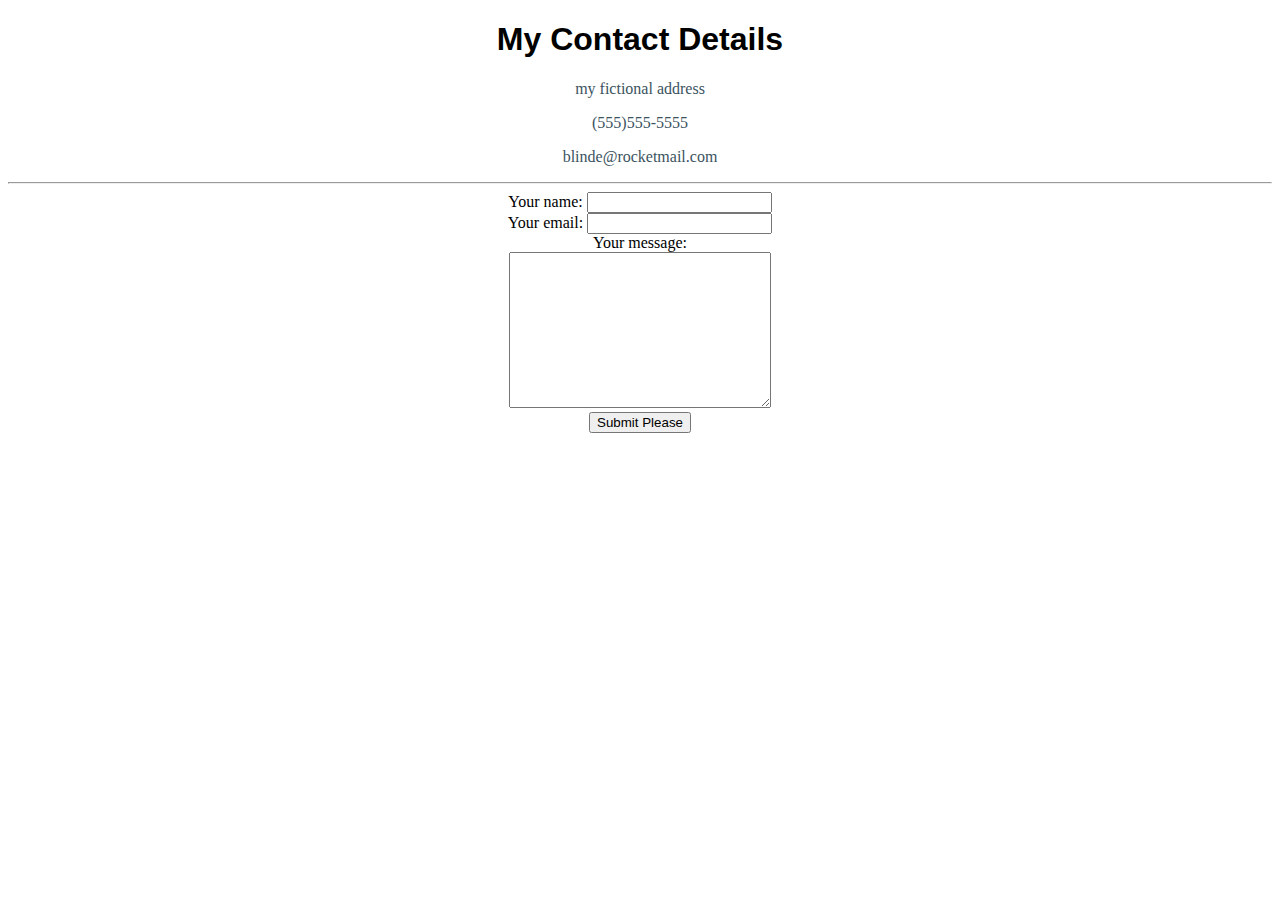
<file: contact-me.html>
<!DOCTYPE html>
<html lang="en" dir="ltr">

<head>
  <meta charset="utf-8">
  <title>Contact Me</title>
  <link rel="stylesheet" href="css/styles.css">
</head>

<body>
  <h1>My Contact Details</h1>
  <p>my fictional address</p>
  <p>(555)555-5555</p>
  <p>blinde@rocketmail.com</p>
  <hr />

  <form action="mailto:blinde@rocketmail.com" method="post" enctype="text/plain">

    <label>Your name:</label>
    <input type="text" name="yourName" value=""><br />
    <label>Your email:</label>
    <input type="email" name="yourEmail" value=""><br />
    <label>Your message:</label><br />
    <textarea name="yourMessage" rows="10" cols="30"></textarea><br />
    <input type="submit" name="" value="Submit Please">

  </form>
</body>

</html>
</file>
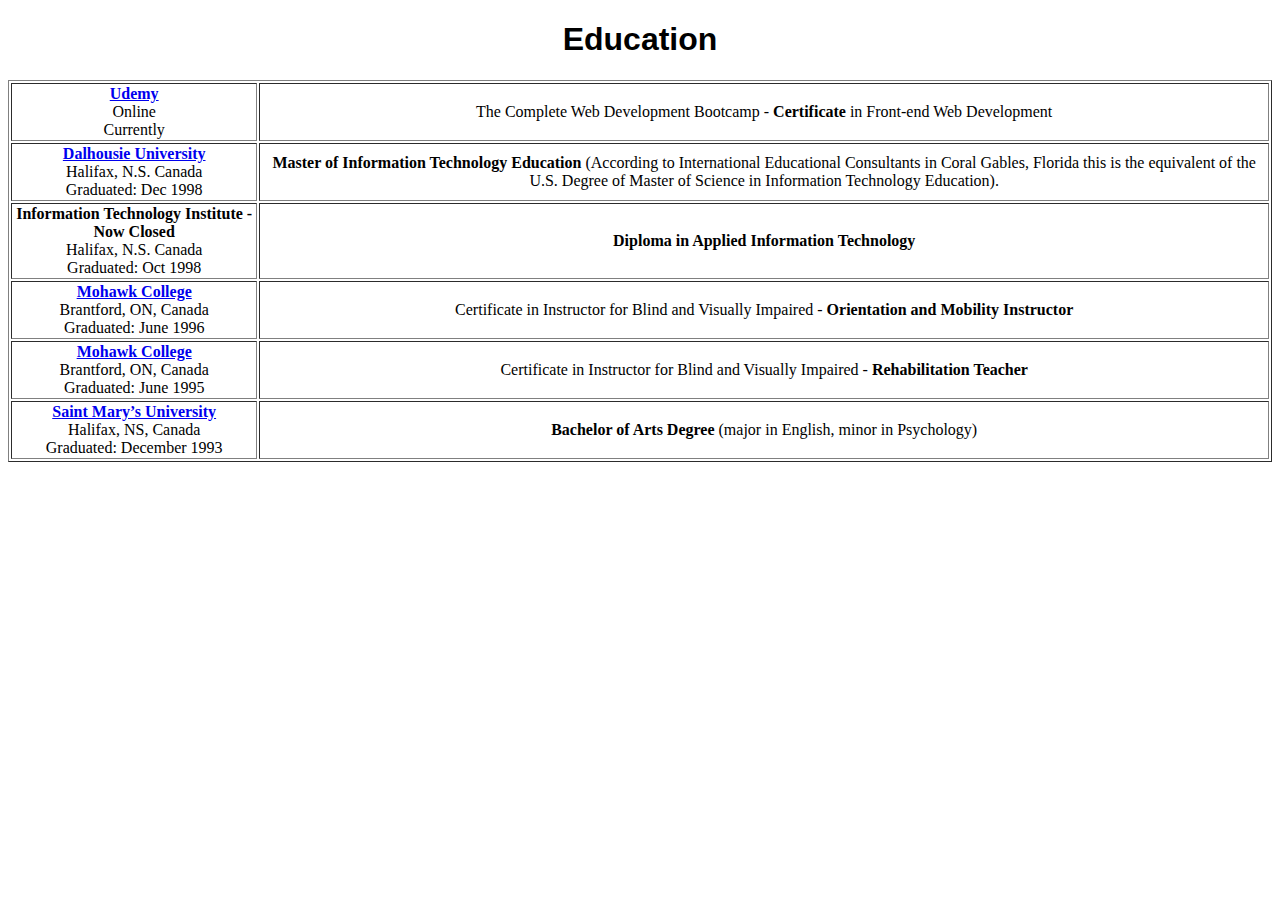
<file: education.html>
<!DOCTYPE html>
<html lang="en" dir="ltr">
  <head>
    <meta charset="utf-8">
    <title>Education</title>
    <link rel="stylesheet" href="css/styles.css">
  </head>
  <body>
    <h1>Education</h1>
    <table border="1">
      <thead>

      </thead>
      <tbody>
        <tr>
          <td><a href="https://www.udemy.com"><b>Udemy</b></a><br /> Online</br> Currently</td>
          <td>The Complete Web Development Bootcamp - <b>Certificate</b></b> in Front-end Web Development</td>
        </tr>
        <tr>
          <td><a href="https://www.dal.ca"><b>Dalhousie University</a></b><br />
            Halifax, N.S. Canada<br />
            Graduated: Dec 1998</td>
          <td><b>Master of Information Technology Education</b>
            (According to International Educational Consultants in Coral Gables, Florida this is the equivalent of the U.S. Degree of Master of Science in Information Technology Education).
          </td>
        </tr>
        <tr>
          <td><b>Information Technology Institute - Now Closed</b> <br /> Halifax, N.S. Canada<br />
            Graduated: Oct 1998</td>
          <td><b>Diploma in Applied Information Technology</b></td>
        </tr>
        <tr>
          <td><a href="https://www.mohawkcollege.ca/programs"><b>Mohawk College</a> </b><br />Brantford, ON, Canada <br />Graduated: June 1996</td>
          <td>Certificate in Instructor for Blind and Visually Impaired - <b>Orientation and Mobility Instructor</b></td>
        </tr>
        <tr>
          <td><a href="https://www.mohawkcollege.ca/programs"><b>Mohawk College</a></b> <br /> Brantford, ON, Canada <br / />Graduated: June 1995</td>
          <td>Certificate in Instructor for Blind and Visually Impaired - <b>Rehabilitation Teacher</b></td>
        </tr>
        <tr>
          <td><a href="https://smu.ca"><b>Saint Mary’s University</a></b> <br /> Halifax, NS, Canada <br />Graduated: December 1993 </td>
          <td><b>Bachelor of Arts Degree</b> (major in English, minor in Psychology)</td>
        </tr>
      </tbody>
    </table>

  </body>
</html>
</file>
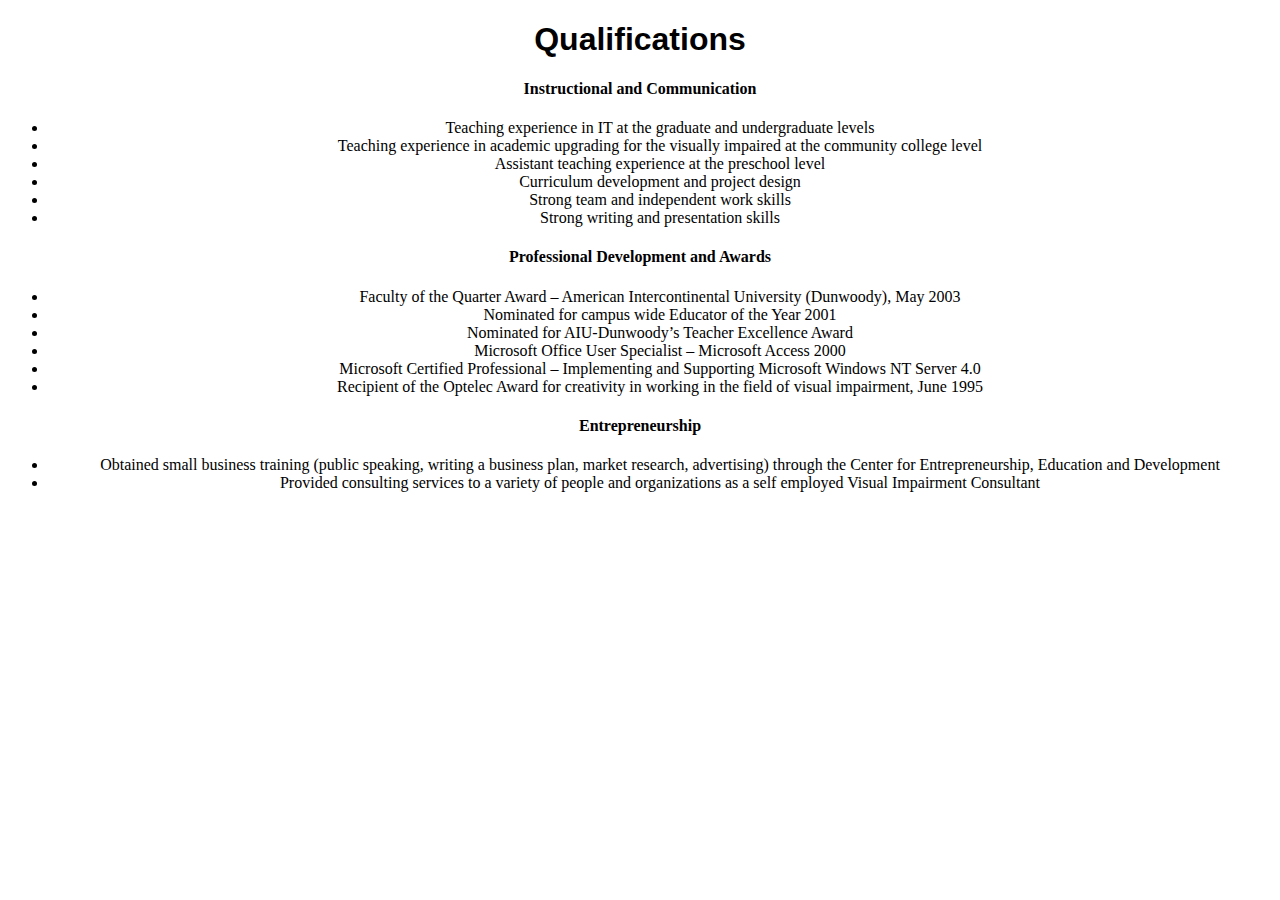
<file: qualifications.html>
<!DOCTYPE html>
<html lang="en" dir="ltr">
  <head>
    <meta charset="utf-8">
    <link rel="stylesheet" href="css/styles.css">
    <title>My Qualifications</title>
  </head>
  <body>
    <h1>Qualifications</h1>
    <h4>Instructional and Communication</h4>
    <ul>
      <li>Teaching experience in IT at the graduate and undergraduate levels</li>
      <li>Teaching experience in academic upgrading for the visually impaired at the community college level</li>
      <li>Assistant teaching experience at the preschool level</li>
      <li>Curriculum development and project design</li>
      <li>Strong team and independent work skills</li>
      <li>Strong writing and presentation skills</li>
    </ul>

    <h4>Professional Development and Awards</h4>
    <ul>
      <li> Faculty of the Quarter Award – American Intercontinental University (Dunwoody), May 2003
      </li>
      <li>Nominated for campus wide Educator of the Year 2001 </li>
      <li>Nominated for AIU-Dunwoody’s Teacher Excellence Award </li>
      <li>Microsoft Office User Specialist – Microsoft Access 2000
      </li>
      <li>Microsoft Certified Professional – Implementing and Supporting Microsoft Windows NT Server 4.0
      </li>
      <li>Recipient of the Optelec Award for creativity in working in the field of visual impairment, June 1995
      </li>
    </ul>

  <h4>Entrepreneurship</h4>
  <ul>
    <li>Obtained small business training (public speaking, writing a business plan,
      market research, advertising) through the Center for Entrepreneurship, Education and Development
  </li>
    <li>Provided consulting services to a variety of people and organizations as a self employed Visual
      Impairment Consultant		</li>
</ul>
  </body>
</html>
</file>
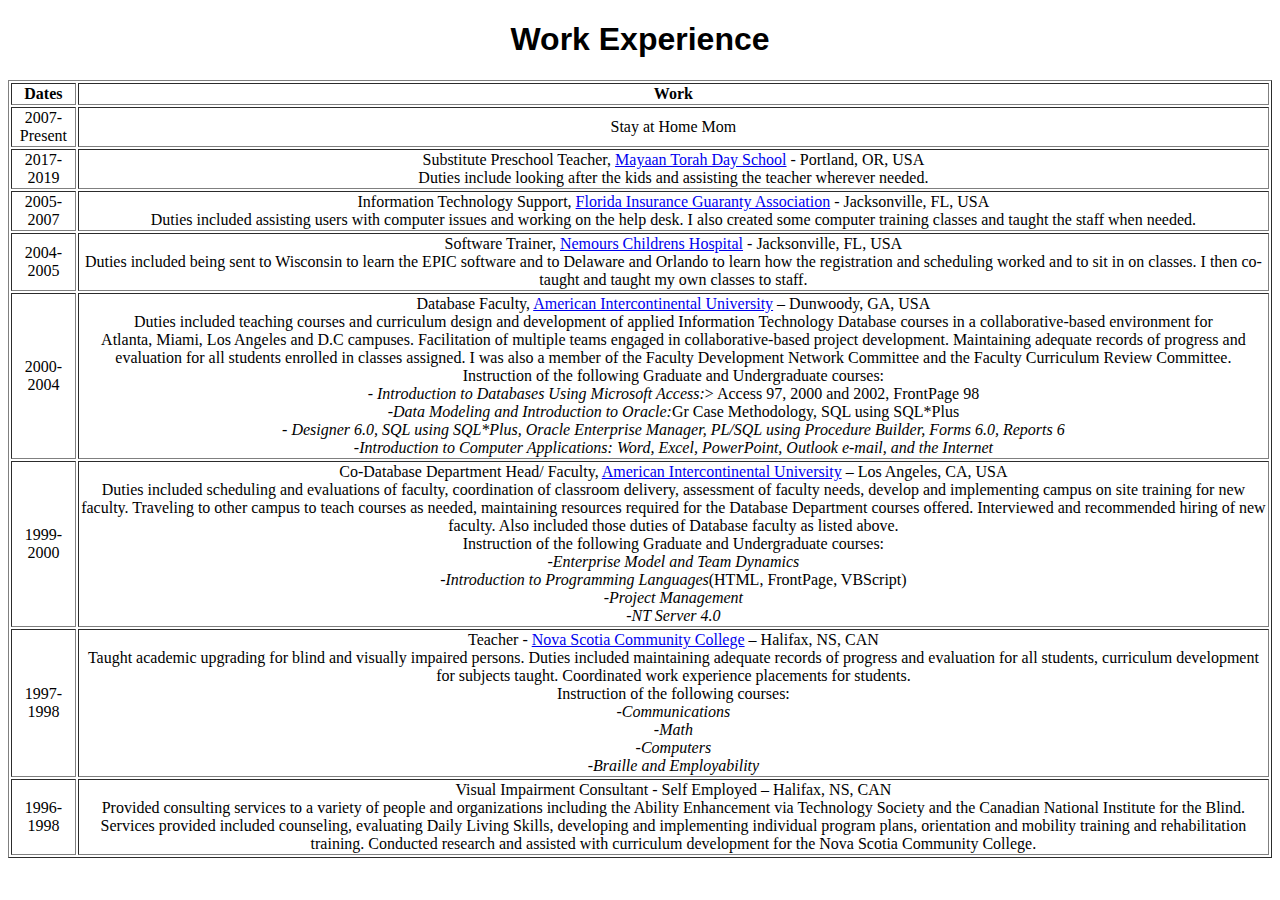
<file: work-experience.html>
<!DOCTYPE html>
<html lang="en" dir="ltr">

<head>
  <meta charset="utf-8">
  <link rel="stylesheet" href="css/styles.css">
  <title>Work Experience</title>
</head>

<body>
  <h1>Work Experience</h1>
  <table border="1">
    <thead>
      <tr>
        <td><strong>Dates</strong></td>
        <td><strong>Work </strong></td>
      </tr>
    </thead>
    <tbody>
      <tr>
        <td>2007-Present</td>
        <td>Stay at Home Mom</td>
      </tr>
      <tr>
        <td>2017-2019</td>
        <td>Substitute Preschool Teacher, <a href="https://maayanpdx.org/">Mayaan Torah Day School</a>  - Portland, OR, USA<br> Duties include looking after the kids and assisting the teacher wherever needed.
        </td>
      </tr>
      <tr>
        <td>2005-2007</td>
        <td>Information Technology Support, <a href="https://figafacts.com/">Florida Insurance Guaranty Association</a> - Jacksonville, FL, USA <br>
          Duties included assisting users with computer issues and working on the help desk. I also created some computer training classes and taught the staff when needed.
        </td>
      </tr>
      <tr>
        <td>2004-2005</td>
        <td>Software Trainer, <a href="https://www.nemours.org/welcome.html">Nemours Childrens Hospital</a> - Jacksonville, FL, USA<br />Duties included being sent to Wisconsin to learn the EPIC software and to Delaware and Orlando to learn how the registration and scheduling worked and to sit in on
          classes. I then co-taught and taught my own classes to staff.
        </td>
      </tr>
      <tr>
        <td>2000-2004</td>
        <td>Database Faculty, <a href="https://www.aiuniv.edu/">American Intercontinental University</a> – Dunwoody, GA, USA<br>Duties included teaching courses and curriculum design and development of applied Information Technology Database courses in a collaborative-based environment
          for <br>Atlanta, Miami, Los Angeles and D.C campuses. Facilitation of multiple teams engaged in collaborative-based project development. Maintaining adequate records of progress and evaluation for all students enrolled in classes assigned.
          I
          was also a member of the Faculty Development Network Committee and the Faculty Curriculum Review Committee. <br>
          Instruction of the following Graduate and Undergraduate courses:<br>
          - <em>Introduction to Databases Using Microsoft Access:</em>>
          Access 97, 2000 and 2002, FrontPage 98 <br>
          -<em>Data Modeling and Introduction to Oracle:</em>Gr
          Case Methodology, SQL using SQL*Plus <br>
          - <em><ORACLE Development:/em>
          Designer 6.0, SQL using SQL*Plus, Oracle Enterprise Manager, PL/SQL using Procedure Builder, Forms 6.0, Reports 6 <br>
          -<em>Introduction to Computer Applications:</em>
          Word, Excel, PowerPoint, Outlook e-mail, and the Internet
        </td>
      </tr>
      <tr>
        <td>1999-2000</td>
        <td>Co-Database Department Head/ Faculty, <a href="https://www.aiuniv.edu/">American Intercontinental University</a> – Los Angeles, CA, USA <br>Duties included scheduling and evaluations of faculty, coordination of classroom delivery, assessment of faculty needs, develop and
          implementing campus on site training for new faculty. Traveling to other campus to teach courses as needed, maintaining resources required for the Database Department courses offered. Interviewed and recommended hiring of new faculty. Also
          included those duties of Database faculty as listed above. <br>Instruction of the following Graduate and Undergraduate courses:<br> <em>-Enterprise Model and Team Dynamics</em><br><em>-Introduction to Programming Languages</em>(HTML,
          FrontPage,
          VBScript)<br><em>-Project Management</em> <br><em>-NT Server 4.0</em>
        </td>
      </tr>
      <tr>
        <td>1997-1998</td>
        <td>Teacher - <a href="https://www.nscc.ca/">Nova Scotia Community College</a> – Halifax, NS, CAN <br>Taught academic upgrading for blind and visually impaired persons. Duties included maintaining adequate records of progress and evaluation for all students, curriculum
          development for subjects taught. Coordinated work experience placements for students.<br>Instruction of the following courses:<br> <em>-Communications</em><br><em>-Math</em><br><em>-Computers</em> <br><em>-Braille and Employability</em>
        </td>
      </tr>
<tr>
  <td>1996-1998</td>
  <td>Visual Impairment Consultant - Self Employed – Halifax, NS, CAN <br>Provided consulting services to a variety of people and organizations including the Ability Enhancement via Technology Society and the Canadian National Institute for the Blind. Services provided included counseling, evaluating Daily Living Skills, developing and implementing individual program plans, orientation and mobility training and rehabilitation training. Conducted research and assisted with curriculum development for the Nova Scotia Community College.
</td>
</tr>








    </tbody>

  </table>
</body>

</html>
</file>
<file: css/styles.css>
body {
  font-family: 'Montserrat';
  text-align: center;
}
/*
p {
  color: #8f8f8f;
} */

p {
  color: #3b5360;
  }

h1, h2, h3 {
  font-family: 'Montserrat-Black', sans-serif;
  font-weight: 900;
}

/* Headings */
.big-heading {
  font-family: 'Montserrat-Black', sans-serif;
  line-height: 1.5;
  font-size: 3.5rem;
  font-weight: 900;
}

/* Navigation Bar */
.navbar {
  padding: 0 0 4.5rem;
}

.navbar-brand {
  font-family: 'Ubuntu';
  font-size: 2.5rem;
  font-weight: bold;
}

.nav-item {
  padding: 0 18px;
}

.nav-link {
  font-size: 1.2rem;
  font-family: 'Montserrat';
  font-weight: lighter;
}

/* Download Buttons */
.download-button {
  margin: 5% 3% 5% 0;
}

/* Title Section */

#title {
  text-align: left;
}

#title .container-fluid{
  padding: 3% 7% 25%;
}


.title-image {
  height: 700px;
  width: 90%;
  transform: rotate(10deg);
  border-radius: 10%;
  right: 10%;
  position: absolute;
  z-index: 0;
}

/* Containers */


.container-fluid {
  padding: 15% 7%;
}

/* Sections Section */
.colored-section {
  background-color: #db6400;
  color: #fff;
}

.white-section {
  background-color: #fff;
}

/* Features */
#features {
  position: relative;
}

.features-heading, .features-heading-heart {
  font-size: 1.5rem;
}



.features-pic {
  width: 150px;
  margin-bottom: 1rem;
}

.icon {
  color: #ffa62b;
  margin-bottom: 1rem;
  height: 150px;
  width: 200px;
  font-size: 120px;
  position: relative;
  margin-right: 20px;
}


.icon:hover {
  color: #db6400;
}

.feature-box {
  padding: 5%;
}




/* Testimonials */

#testimonials {
  background-color: #ffa62b;
  color:#fff;
}

#testimonials .container-fluid {
  padding: 20% 10% 10%;

}

.testimonial-text {
  font-weight: 900;
  font-size: 2rem;
  line-height: 1.5;
  /* height: 200px; */
}

.testimonial-pic {
  width: 12%;
  padding-right: 5px;
  }

.testimonial-bottom {
  padding-top: 60px;
}


/* Press Section */
#press {

  background-color: #ffa62b;
  color:#fff;
  padding: 1% 0 3%;
  }

.press-logo {
  max-width: 15%;
  width: auto;
  margin-bottom: 1rem;
  border-radius: 10%;
  margin-right: 30px;
}

.press-box {
  margin-top: 20px;
}

/* Rooms Info Section */
#rooms {
  padding: 100px;
}

.room-title {
  line-height: 1.5;
  font-size: 3rem;
}

.rooms-heading {
  padding: 2% 15%;
  font-size: 1.5rem;
}

.card-header {
  background-color: #ffa62b;
}

.rooms-column {
  padding: 3% 2%;
}

/* Album Section */
#album {
  padding-bottom: 3%;
}

#album .container-fluid{
  padding: 7% 10%;
}

.card-border {
  border-color: #ffa62b;
  border-width: thick;
}


.card-body {
  padding: 0;
}

.album-heading-text {
  color: #fff;
  padding: 2% 15%;
  font-size: 1.5rem;
}

/* Call to Action */

#cta .container-fluid {
  padding: 15% 10%;
}

/* Footer Section */
#footer {
  text-align: center;
  font-size: 20px;
}


.social-icon {
  margin: 20px 10px 30px;
}

.footer-copyright {
  color: #fff;
}

/* Media Queries */
@media(max-width: 1028px) {


/* Font sizing Changes of text and headings*/


p, .card-text, .testimonial-em  {
  font-size: 2.5rem;
}

#footer, body,.nav-link, .rooms-heading,  .room-heading  {
  font-size: 3rem;
}

 .navbar-brand, .features-heading, .features-heading-heart, .room-title,  .album-heading-text, .testimonial-text  {
  font-size: 3.5rem;
}

.big-heading {
  font-size: 4.5rem;
}

/* Sizing changes of images */

.title-image {
  height: 500px;
  width: 500px;
}

.features-pic {
  height: 300px;
  width: 300px;
}

.testimonial-pic {
  height: 190px;
  width: auto;
}

.icon {
  font-size: 200px;
}


.press-logo {
height: 180px;
max-width: 22%;
}

.navbar-toggler-icon {
  font-size: 50px;
  }

.download-button {
  margin: 5% 3% 5% 0;
  font-size: 30px;
}

.btn {
  font-size: 30px;
}

.carousel-control-prev-icon {
height: 70px;
width: 70px;
}

.carousel-control-next-icon {
height: 70px;
width: 70px;
}
/* Physical changes in order of appearance */

#title {
  text-align: center;
}
.title-image {
  position: static;
  transform: rotate(0);
}



.title-image {
  height: 500px;
  width: 500px;
  margin-top: 80px;


.features-heading-heart {
padding-top: 10px;
}


#testimonials .container-fluid {
  padding: 10% 12% 7%;
}

.testimonial-pic {
  padding-top: 10px;
}

}
</file>
